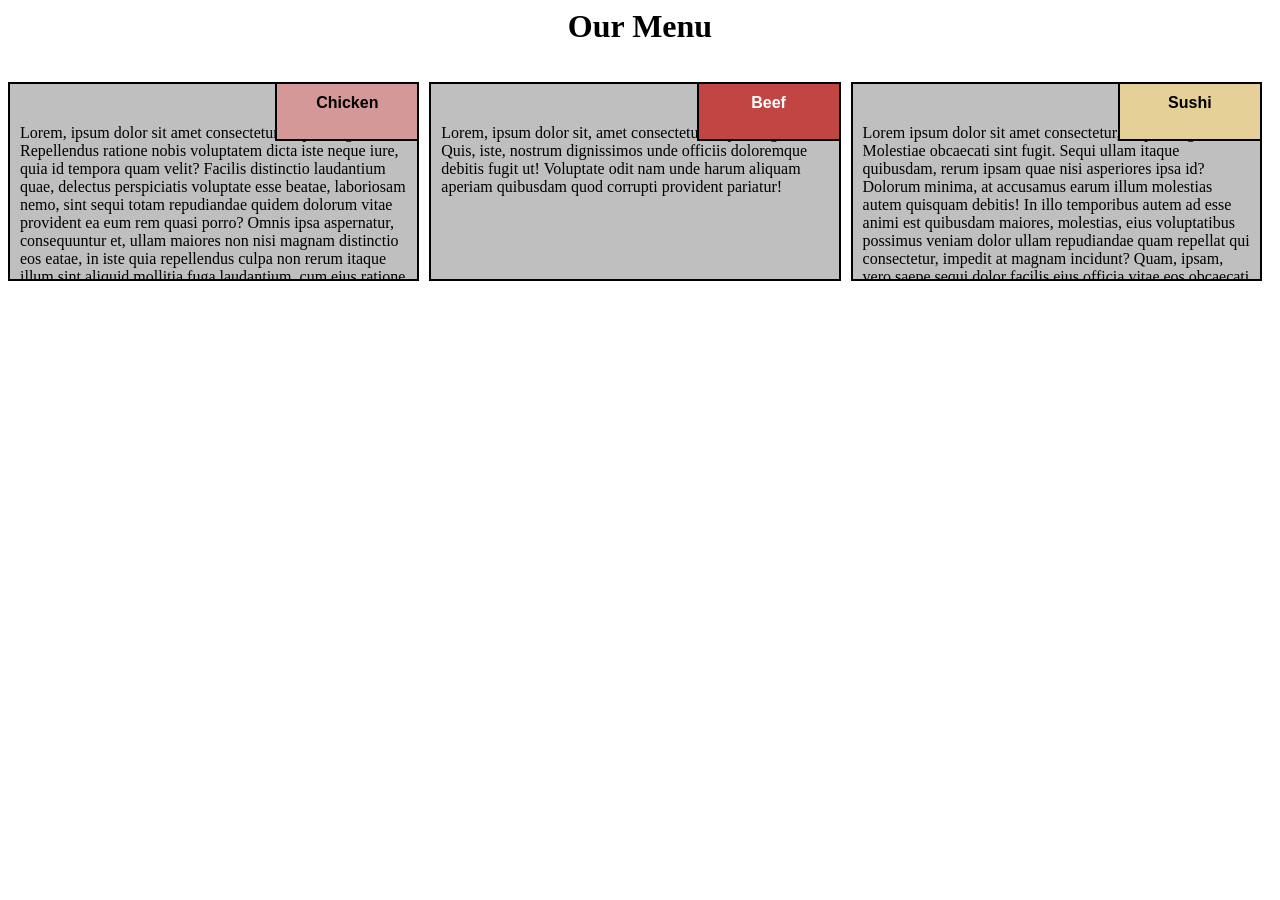
<file: abba/index.html>
<html lang="en">
<head>
	<meta charset="UTF-8">
	<meta name="viewport" content="width=device-width, initial-scale=1.0">
	 <link rel="stylesheet" href="style.css">
	<title>Responsive Layout</title>


</head>
<body>
	<div class="row">
	<h1>Our Menu</h1>
  <div class="col-lg-4 col-md-6 col-sm-12" id="container">
    <p>Lorem, ipsum dolor sit amet consectetur adipisicing elit. Repellendus ratione nobis voluptatem dicta iste neque iure, quia id tempora quam velit? Facilis distinctio laudantium quae, delectus perspiciatis voluptate esse beatae, laboriosam nemo, sint sequi totam repudiandae quidem dolorum vitae provident ea eum rem quasi porro? Omnis ipsa aspernatur, consequuntur et, ullam maiores non nisi magnam distinctio eos eatae, in iste quia repellendus culpa non rerum itaque illum sint aliquid mollitia fuga laudantium, cum eius ratione tempore excepturi, ipsum nihil aspernatur recusandae laboriosam blanditiis magni! Ex illo modi exercitationem consectetur incidunt autem adipisci eligendi corporis non, veniam ullam voluptatum nesciunt, maxime totam tenetur distinctio aperiam esse eum natus. Eaque nulla repudiandae aliquam maiores reiciendis temporibus perferendis. Adipisci dolorem perferendis et ipsa odio vitae sequi, ea, consequuntur aperiam officiis quae hic iure, quia maiores saepe architecto nostrum earum quo cumque minima quam debitis! Porro, id in at rerum ex qui facere, consequatur reprehenderit sequi eligendi numquam laborum sed. Hic incidunt debitis voluptatem ad minus ullam facilis facere eum. Nisi tenetur corporis illo explicabo vel iure aperiam sit quia natus magni, fuga itaque sed.</p>
  	<p id="p1">Chicken</p>

  	</div>

  

  <div class="col-lg-4 col-md-6 col-sm-12" id="container"><p>Lorem, ipsum dolor sit, amet consectetur adipisicing elit. Quis, iste, nostrum dignissimos unde officiis doloremque debitis fugit ut! Voluptate odit nam unde harum aliquam aperiam quibusdam quod corrupti provident pariatur!</p>

  	<p id="p2">Beef</p>

  </div>

  <div class="col-lg-4 col-md-12 col-sm-12" id="container"><p>Lorem ipsum dolor sit amet consectetur, adipisicing elit. Molestiae obcaecati sint fugit. Sequi ullam itaque quibusdam, rerum ipsam quae nisi asperiores ipsa id? Dolorum minima, at accusamus earum illum molestias autem quisquam debitis! In illo temporibus autem ad esse animi est quibusdam maiores, molestias, eius voluptatibus possimus veniam dolor ullam repudiandae quam repellat qui consectetur, impedit at magnam incidunt? Quam, ipsam, vero saepe sequi dolor facilis eius officia vitae eos obcaecati aperiam? Voluptatem et sequi quam. Beatae nisi vero, doloremque amet eligendi laudantium consectetur mollitia dolorum doloribus accusamus et maiores necessitatibus, culpa aliquid corporis aperiam! Excepturi aspernatur quas quod non!.</p>

  	<p  id="p3">Sushi</p>

  </div>

	</div>	

</body>
</html>
</file>
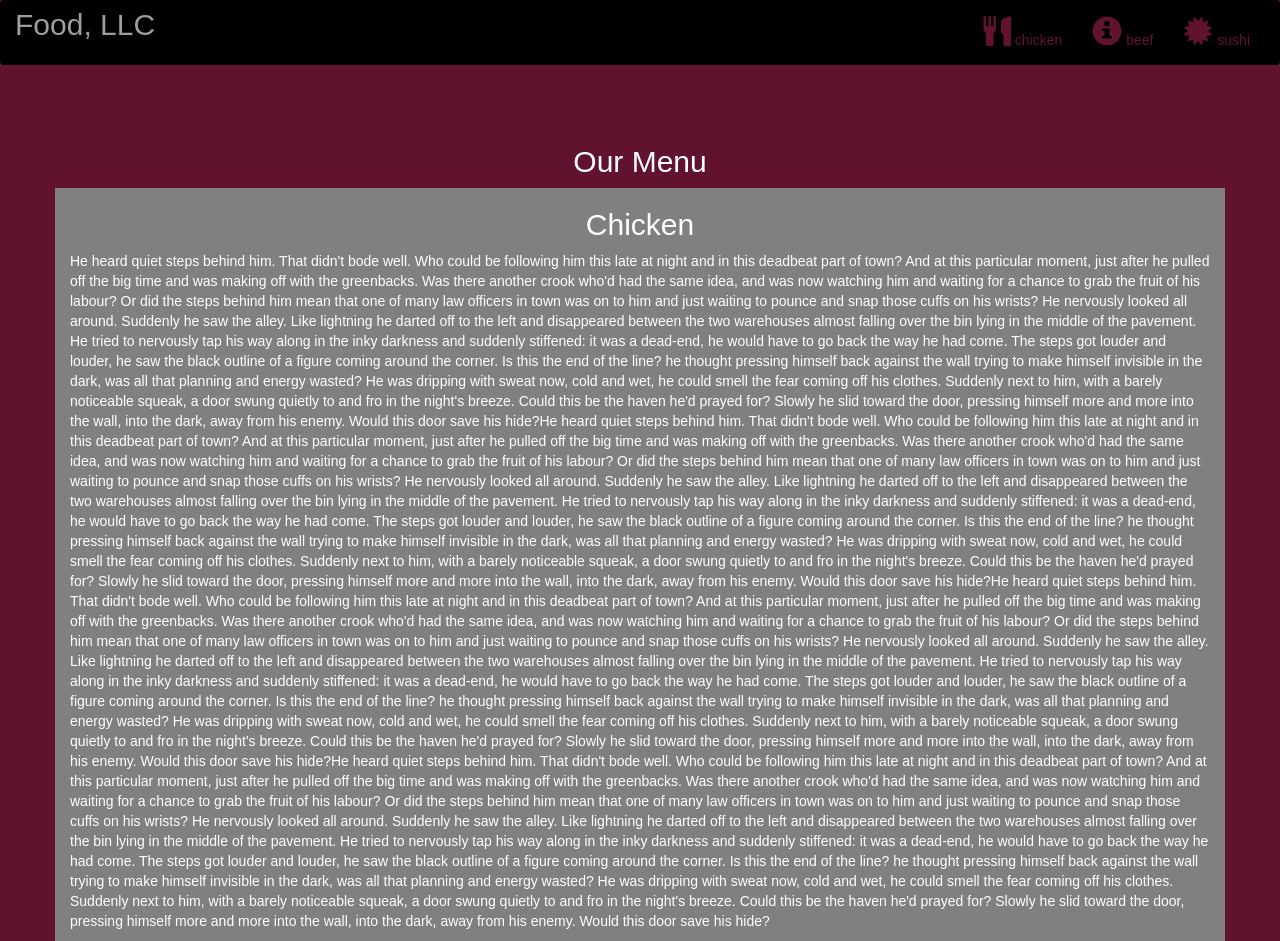
<file: abba2/index.html>
<!DOCTYPE html>
<html lang="en">
<head>
  <title>Bootstrap Example</title>
  <meta charset="utf-8">
  <meta name="viewport" content="width=device-width, initial-scale=1">
  <link rel="stylesheet" href="https://maxcdn.bootstrapcdn.com/bootstrap/3.4.1/css/bootstrap.min.css">
  <link rel="stylesheet" type="text/css" href="style.css">
  <script src="https://ajax.googleapis.com/ajax/libs/jquery/3.5.1/jquery.min.js"></script>
  <script src="https://maxcdn.bootstrapcdn.com/bootstrap/3.4.1/js/bootstrap.min.js"></script>
</head>
<body>

<nav class="navbar navbar-inverse">
  <div class="container-fluid">
    <div class="navbar-header">
      <button type="button" class="navbar-toggle" data-toggle="collapse" data-target="#myNavbar">
        <span class="icon-bar"></span>
        <span class="icon-bar"></span>
        <span class="icon-bar"></span>                        
      </button>
      <a class="navbar-brand" href="#" >Food, LLC</a>
    </div>
    <div class="collapse navbar-collapse" id="myNavbar">
    
      <ul class="nav navbar-nav navbar-right" >
        <li style>
        <a href="#" > 
        <span class="glyphicon glyphicon-cutlery"></span> chicken</a>
        </li>
        <li>
        <a href="#" >
        <span class="glyphicon glyphicon-info-sign"></span> beef</a>
        </li>
        <li>
        <a href="#">
        <span class="glyphicon glyphicon-certificate"></span> sushi</a>
        </li>
      </ul>
    </div>
  </div>
</nav>
<br>
<br>  
<h1><p class="text-center">Our Menu</p></h1>


<div id="main-content" class="container">
  <div id="home-tiles" class="row">
      <div class="col-md-12 col-sm-12 col-xs-12">
            
            <p id="chickstory">
          <h2>Chicken</h2>
              He heard quiet steps behind him. That didn't bode well. Who could be following him this late at night and in this deadbeat part of town? And at this particular moment, just after he pulled off the big time and was making off with the greenbacks. Was there another crook who'd had the same idea, and was now watching him and waiting for a chance to grab the fruit of his labour? Or did the steps behind him mean that one of many law officers in town was on to him and just waiting to pounce and snap those cuffs on his wrists? He nervously looked all around. Suddenly he saw the alley. Like lightning he darted off to the left and disappeared between the two warehouses almost falling over the bin lying in the middle of the pavement. He tried to nervously tap his way along in the inky darkness and suddenly stiffened: it was a dead-end, he would have to go back the way he had come. The steps got louder and louder, he saw the black outline of a figure coming around the corner. Is this the end of the line? he thought pressing himself back against the wall trying to make himself invisible in the dark, was all that planning and energy wasted? He was dripping with sweat now, cold and wet, he could smell the fear coming off his clothes. Suddenly next to him, with a barely noticeable squeak, a door swung quietly to and fro in the night's breeze. Could this be the haven he'd prayed for? Slowly he slid toward the door, pressing himself more and more into the wall, into the dark, away from his enemy. Would this door save his hide?He heard quiet steps behind him. That didn't bode well. Who could be following him this late at night and in this deadbeat part of town? And at this particular moment, just after he pulled off the big time and was making off with the greenbacks. Was there another crook who'd had the same idea, and was now watching him and waiting for a chance to grab the fruit of his labour? Or did the steps behind him mean that one of many law officers in town was on to him and just waiting to pounce and snap those cuffs on his wrists? He nervously looked all around. Suddenly he saw the alley. Like lightning he darted off to the left and disappeared between the two warehouses almost falling over the bin lying in the middle of the pavement. He tried to nervously tap his way along in the inky darkness and suddenly stiffened: it was a dead-end, he would have to go back the way he had come. The steps got louder and louder, he saw the black outline of a figure coming around the corner. Is this the end of the line? he thought pressing himself back against the wall trying to make himself invisible in the dark, was all that planning and energy wasted? He was dripping with sweat now, cold and wet, he could smell the fear coming off his clothes. Suddenly next to him, with a barely noticeable squeak, a door swung quietly to and fro in the night's breeze. Could this be the haven he'd prayed for? Slowly he slid toward the door, pressing himself more and more into the wall, into the dark, away from his enemy. Would this door save his hide?He heard quiet steps behind him. That didn't bode well. Who could be following him this late at night and in this deadbeat part of town? And at this particular moment, just after he pulled off the big time and was making off with the greenbacks. Was there another crook who'd had the same idea, and was now watching him and waiting for a chance to grab the fruit of his labour? Or did the steps behind him mean that one of many law officers in town was on to him and just waiting to pounce and snap those cuffs on his wrists? He nervously looked all around. Suddenly he saw the alley. Like lightning he darted off to the left and disappeared between the two warehouses almost falling over the bin lying in the middle of the pavement. He tried to nervously tap his way along in the inky darkness and suddenly stiffened: it was a dead-end, he would have to go back the way he had come. The steps got louder and louder, he saw the black outline of a figure coming around the corner. Is this the end of the line? he thought pressing himself back against the wall trying to make himself invisible in the dark, was all that planning and energy wasted? He was dripping with sweat now, cold and wet, he could smell the fear coming off his clothes. Suddenly next to him, with a barely noticeable squeak, a door swung quietly to and fro in the night's breeze. Could this be the haven he'd prayed for? Slowly he slid toward the door, pressing himself more and more into the wall, into the dark, away from his enemy. Would this door save his hide?He heard quiet steps behind him. That didn't bode well. Who could be following him this late at night and in this deadbeat part of town? And at this particular moment, just after he pulled off the big time and was making off with the greenbacks. Was there another crook who'd had the same idea, and was now watching him and waiting for a chance to grab the fruit of his labour? Or did the steps behind him mean that one of many law officers in town was on to him and just waiting to pounce and snap those cuffs on his wrists? He nervously looked all around. Suddenly he saw the alley. Like lightning he darted off to the left and disappeared between the two warehouses almost falling over the bin lying in the middle of the pavement. He tried to nervously tap his way along in the inky darkness and suddenly stiffened: it was a dead-end, he would have to go back the way he had come. The steps got louder and louder, he saw the black outline of a figure coming around the corner. Is this the end of the line? he thought pressing himself back against the wall trying to make himself invisible in the dark, was all that planning and energy wasted? He was dripping with sweat now, cold and wet, he could smell the fear coming off his clothes. Suddenly next to him, with a barely noticeable squeak, a door swung quietly to and fro in the night's breeze. Could this be the haven he'd prayed for? Slowly he slid toward the door, pressing himself more and more into the wall, into the dark, away from his enemy. Would this door save his hide?
            </p>
      </div>
    </div>
</div>

</body>
</html>
</file>
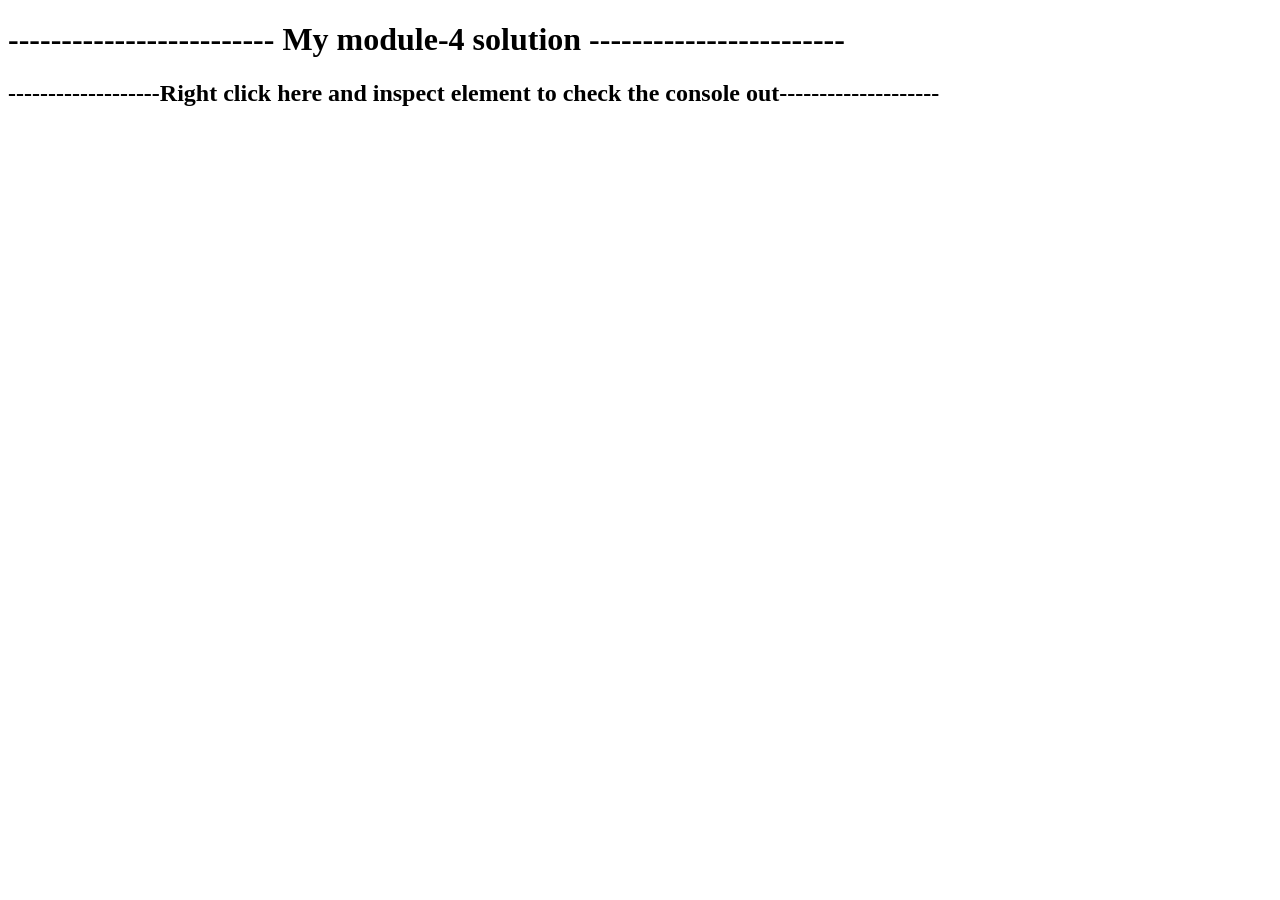
<file: abba3/index.html>
<!DOCTYPE html>
<html>
<head>
	<title></title>
</head>
<body>
	<h1>------------------------- My module-4 solution ------------------------</h1>
  <h2>-------------------Right click here and inspect element to check the console out--------------------</h2>
	<script src="script.js" ="text/javascript">
	
		</script>

</body>
</html>
</file>
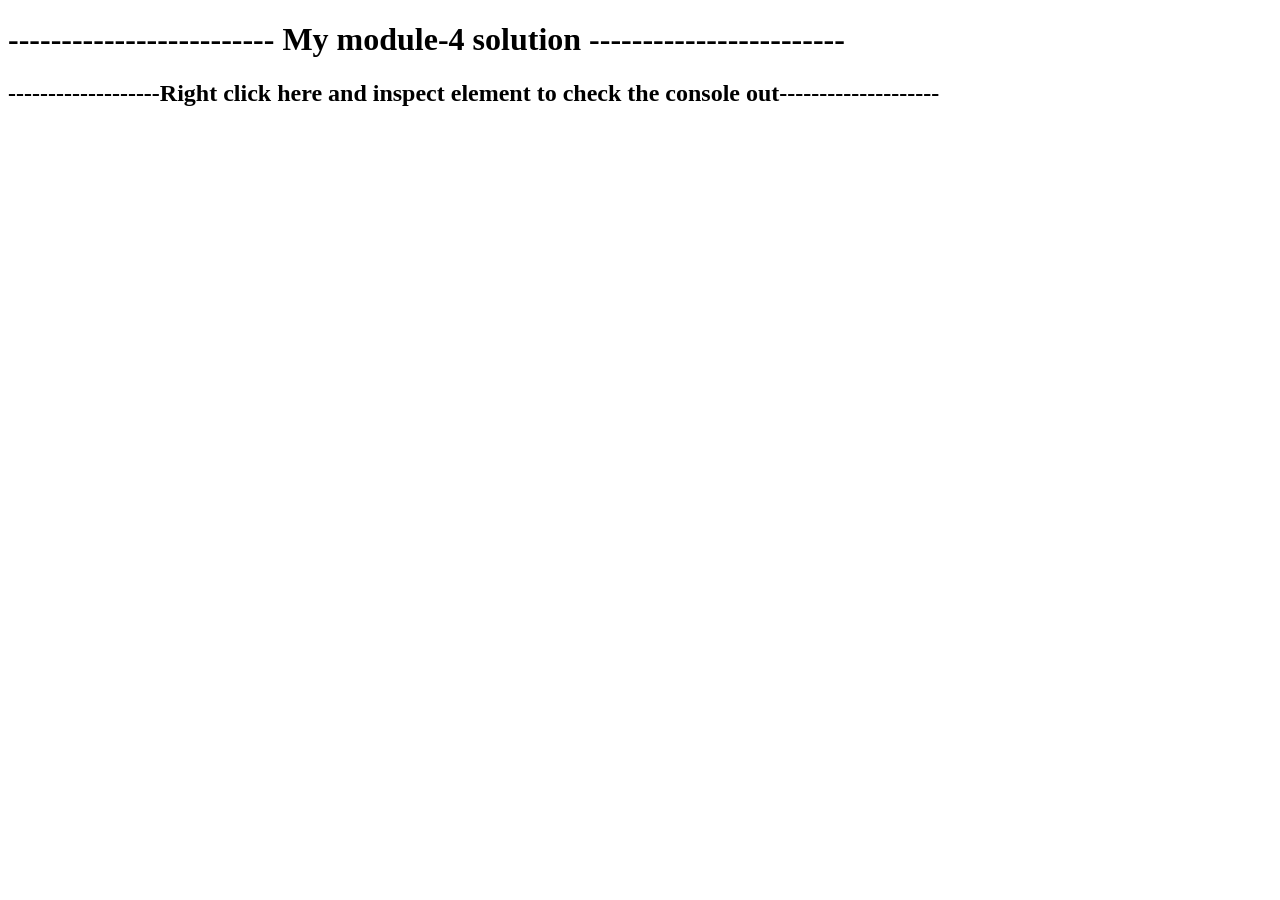
<file: abba4/index.html>
<!DOCTYPE html>
<html>
<head>
	<title> module 4</title>
</head>
<body>
	<h1>------------------------- My module-4 solution ------------------------</h1>
  <h2>-------------------Right click here and inspect element to check the console out--------------------</h2>
	<script src="script.js">
	
		</script>

</body>
</html>
</file>
<file: abba/style.css>
<style>
	*{
  box-sizing: border-box;
}

h1{
  text-align: center;
}

p {
  background-color: #bfbfbf;
  border: 2px solid black;
  height: 150px;
  margin-right: 10px;
  padding: 40px 10px 5px 10px;
  overflow: hidden;
}


#container {
  position: relative;
  
}

#p1 {
  background-color: #D59898;
  position: absolute;
  top: 0;
  right: 0;
  font-weight: bold;
  height: 35px;
  width: 120px;
  padding: 10px;
  text-align: center;
  font-family: Arial, Helvetica, sans-serif;

}
#p2 {
  background-color:#C14543 ;
  color: white;
  position: absolute;
  top: 0;
  right: 0;
  font-weight: bold;
  height: 35px;
  width: 120px;
  padding: 10px;
  text-align: center;
  font-family: Arial, Helvetica, sans-serif;

}
#p3 {
 background-color: #E5D198;
  position: absolute;
  top: 0;
  right: 0;
  font-weight: bold;
  height: 35px;
  width: 120px;
  padding: 10px;
  text-align: center;
  font-family: Arial, Helvetica, sans-serif;

}


.row {
  width: 100%;

}


/********** Large devices only **********/
@media (min-width: 992px) {
  .col-lg-1, .col-lg-2, .col-lg-3, .col-lg-4, .col-lg-5, .col-lg-6, .col-lg-7, .col-lg-8, .col-lg-9, .col-lg-10, .col-lg-11, .col-lg-12 {
    float: left;
  }
  .col-lg-1 {
    width: 8.33%;
  }
  .col-lg-2 {
    width: 16.66%;
  }
  .col-lg-3 {
    width: 25%;
  }
  .col-lg-4 {
    width: 33.33%;
  
  }
  .col-lg-5 {
    width: 41.66%;
  }
  .col-lg-6 {
    width: 50%;
  }
  .col-lg-7 {
    width: 58.33%;
  }
  .col-lg-8 {
    width: 66.66%;
  }
  .col-lg-9 {
    width: 74.99%;
  }
  .col-lg-10 {
    width: 83.33%;
  }
  .col-lg-11 {
    width: 91.66%;
  }
  .col-lg-12 {
    width: 100%;
  }

  
}

/********** Medium devices only **********/
@media (min-width: 768px) and (max-width: 991px) {
  .col-md-1, .col-md-2, .col-md-3, .col-md-4, .col-md-5, .col-md-6, .col-md-7, .col-md-8, .col-md-9, .col-md-10, .col-md-11, .col-md-12 {
    float: left;
   
  }
  .col-md-1 {
    width: 8.33%;
  }
  .col-md-2 {
    width: 16.66%;
  }
  .col-md-3 {
    width: 25%;
  }
  .col-md-4 {
    width: 33.33%;
  }
  .col-md-5 {
    width: 41.66%;
  }
  .col-md-6 {
    width: 50%;
  }
  .col-md-7 {
    width: 58.33%;
  }
  .col-md-8 {
    width: 66.66%;
  }
  .col-md-9 {
    width: 74.99%;
  }
  .col-md-10 {
    width: 83.33%;
  }
  .col-md-11 {
    width: 91.66%;
  }
  .col-md-12 {
    width: 100%;
  }
}

/********** Mobile only **********/
@media (max-width: 767px) {
  .col-sm-1, .col-sm-2, .col-sm-3, .col-sm-4, .col-sm-5, .col-sm-6, .col-sm-7, .col-sm-8, .col-sm-9, .col-sm-10, .col-sm-11, .col-sm-12 {
    float: left;
  }
  .col-sm-1 {
    width: 8.33%;
  }
  .col-sm-2 {
    width: 16.66%;
  }
  .col-sm-3 {
    width: 25%;
  }
  .col-sm-4 {
    width: 33.33%;
  
  }
  .col-sm-5 {
    width: 41.66%;
  }
  .col-sm-6 {
    width: 50%;
  }
  .col-sm-7 {
    width: 58.33%;
  }
  .col-sm-8 {
    width: 66.66%;
  }
  .col-sm-9 {
    width: 74.99%;
  }
  .col-sm-10 {
    width: 83.33%;
  }
  .col-sm-11 {
    width: 91.66%;
  }
  .col-sm-12 {
    width: 100%;
  }

  
}
</style>
</file>
<file: abba2/style.css>
*{
	margin: 0;
	padding: 0;
	
}
.navbar{

border: none;
background-color: black;
color: #61122F;
}
body{
	background-color: #61122F;
	color: white;
}
.glyphicon{
	font-size: 30px;
	color:#61122F; 
}

.center{
	width: 90%;
	background-color: grey;

}
.container
{
	background-color: grey;
}
.text-center{
	font-size: 30px;
}

h2{
	text-align: center;
}
#myNavbar ul li a {
	color: #61122F;
}
.navbar-brand{
font-size: 30px;	
}
</file>
